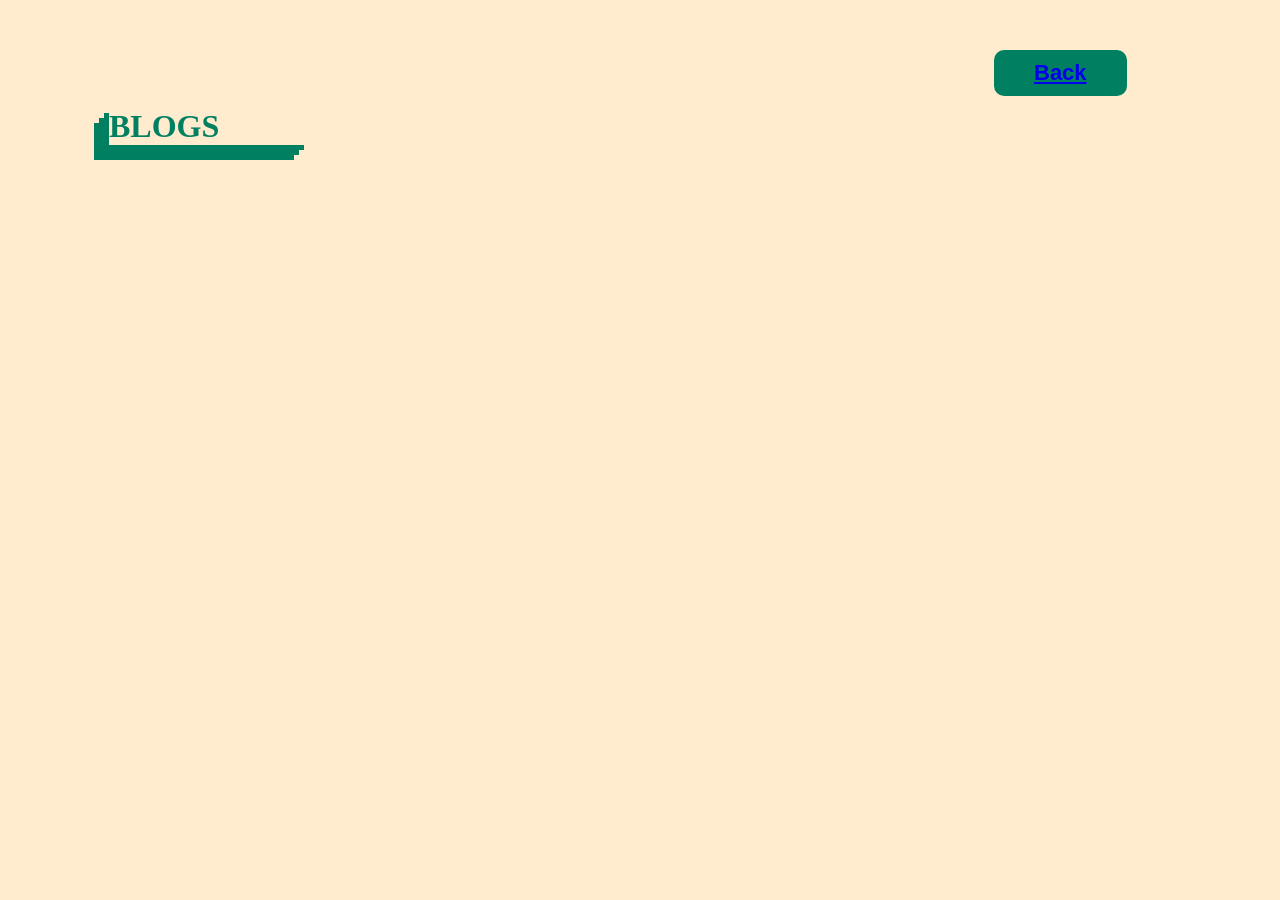
<file: Pages/article.html>
<!DOCTYPE html>
<html lang="en">

<head>
    <meta charset="UTF-8">
    <meta http-equiv="X-UA-Compatible" content="IE=edge">
    <meta name="viewport" content="width=device-width, initial-scale=1.0">
    <!-- <link rel="stylesheet" href="/CSS/main.css"> -->
    <link rel="stylesheet" href="/CSS/article.css">
    <title> BLOG PAGE</title>

</head>

<body>
    <button id="back-blog"> <a href="/index.html">Back</a></button>
    <h1 id="blog-header">BLOGS</h1>
    <div id="blog-container">
        <div class="blog" id="blog">

        </div>

    </div>
    <script type="text/JavaScript" src="/helper/fetchAPI.js"></script>
    <script src="/JS/article.js"></script>
    <script src="/JS/ReadMore.js"></script>

</body>

</html>
</file>
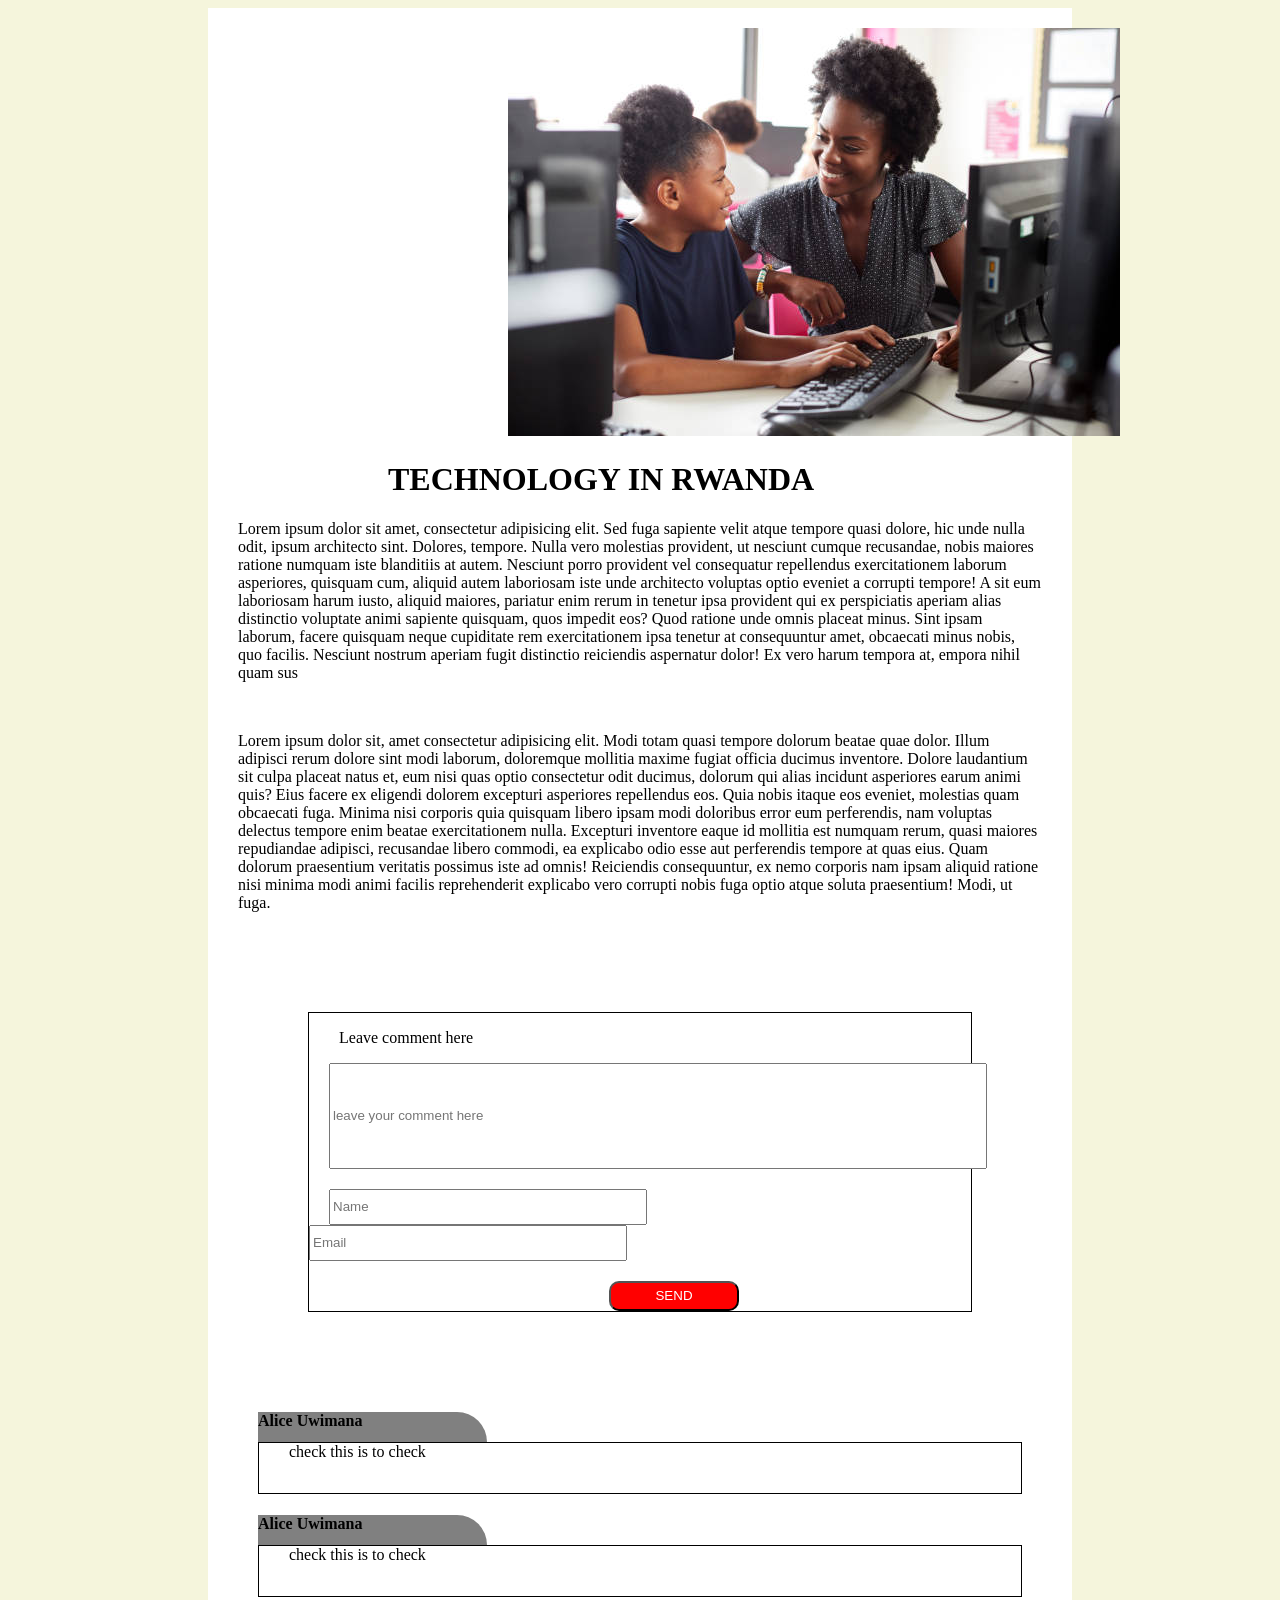
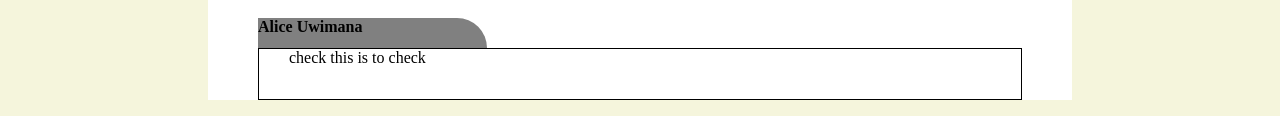
<file: Pages/blog3.html>
<!DOCTYPE html>
<html lang="en">

<head>
    <meta charset="UTF-8">
    <meta http-equiv="X-UA-Compatible" content="IE=edge">
    <meta name="viewport" content="width=device-width, initial-scale=1.0">
    <title>Document</title>
</head>
<style>
    body {
        margin: opx;
        padding: 0px;
        background-color: beige;
    }

    .tech {
        background-color: white;
        margin-left: 200px;
        margin-right: 200px;
    }

    img {
        margin-left: 300px;
        margin-top: 20px;
    }

    form {
        border: 1px solid;
        margin: 100px;
    }

    input[type=name] {
        height: 30px;
        width: 310px;
        margin-left: 20px;
        margin-right: 25px;
    }

    input[type=email] {
        height: 30px;
        width: 310px;
    }

    input[type=text] {
        height: 100px;
        margin-left: 20px;
        width: 650px;
        margin-bottom: 20px;
    }

    .send-blog {
        width: 130px;
        height: 30px;
        margin-top: 20px;
        color: white;
        background-color: red;
        border-radius: 10px;
        margin-left: 300px;
    }

    p {
        padding-left: 30px;
        padding-right: 30px;
    }

    h1 {
        margin-left: 180px;
    }

    h4 {
        background-color: gray;
        color: #000;
        width: 30%;
        height: 30px;
        border-top-right-radius: 50px;
        margin-bottom: -16px;
    }

    .text-message {
        border: 1px solid;
        height: 50px;
    }

    #message {
        margin-left: 50px;
        margin-right: 50px;
    }

    @media (max-width:860px) {
        .tech {
            background-color: white;
            margin-left: 5%;
            margin-right: 5%;
        }

        img {
            margin-left: 15%;
            margin-right: 5%;
            margin-top: 5%;
            width: 70%;
            height: 70%;
        }

        h1 {
            margin-left: 10%;
            font-weight: 100%;
            font-size: 100%;
        }

        p {
            padding-left: 0%;
            padding-right: 0%;
        }

        form {
            border: 1px solid;
            margin: 2%;
        }

        input[type=name] {
            height: 20%;
            width: 80%;
            margin-left: 20px;
            margin-right: 25px;
        }

        input[type=email] {
            height: 20%;
            width: 80%;
            margin-left: 20px;
            margin-top: 20px;
        }

        input[type=text] {
            height: 80px;
            margin-left: 20px;
            width: 80%;
            margin-bottom: 20px;
        }

        .send-blog {
            width: 60%;
            height: 30px;
            margin-top: 5%;
            margin-bottom: 5%;
            color: white;
            background-color: red;
            border-radius: 10px;
            margin-left: 15%;
        }

        h4 {
            background-color: gray;
            color: #000;
            width: 60%;
            height: 30px;
            border-top-right-radius: 50px;
            margin-bottom: -16px;
        }

        .text-message {
            border: 1px solid;
            height: 50px;
        }

        #message {
            margin-left: 5%;
            margin-right: 5%;
        }
    }
</style>

<body>
    <div class="tech">
        <img src="../Image/girls in tech image.jpg">
        <h1>TECHNOLOGY IN RWANDA</h1>
        <p>Lorem ipsum dolor sit amet, consectetur adipisicing elit. Sed fuga sapiente velit atque tempore quasi dolore,
            hic unde nulla odit, ipsum architecto sint. Dolores, tempore. Nulla vero molestias provident, ut nesciunt
            cumque recusandae, nobis maiores ratione numquam iste blanditiis at autem. Nesciunt porro provident vel
            consequatur repellendus exercitationem laborum asperiores, quisquam cum, aliquid autem laboriosam iste unde
            architecto voluptas optio eveniet a corrupti tempore! A sit eum laboriosam harum iusto, aliquid maiores,
            pariatur enim rerum in tenetur ipsa provident qui ex perspiciatis aperiam alias distinctio voluptate animi
            sapiente quisquam, quos impedit eos? Quod ratione unde omnis placeat minus. Sint ipsam laborum, facere
            quisquam neque cupiditate rem exercitationem ipsa tenetur at consequuntur amet, obcaecati minus nobis, quo
            facilis. Nesciunt nostrum aperiam fugit distinctio reiciendis aspernatur dolor! Ex vero harum tempora at,
            empora nihil quam
            sus</p></br>
        <p>Lorem ipsum dolor sit, amet consectetur adipisicing elit. Modi totam quasi tempore dolorum beatae quae dolor.
            Illum adipisci rerum dolore sint modi laborum, doloremque mollitia maxime fugiat officia ducimus inventore.
            Dolore laudantium sit culpa placeat natus et, eum nisi quas optio consectetur odit ducimus, dolorum qui
            alias incidunt asperiores earum animi quis? Eius facere ex eligendi dolorem excepturi asperiores repellendus
            eos. Quia nobis itaque eos eveniet, molestias quam obcaecati fuga. Minima nisi corporis quia quisquam libero
            ipsam modi doloribus error eum perferendis, nam voluptas delectus tempore enim beatae exercitationem nulla.
            Excepturi inventore eaque id mollitia est numquam rerum, quasi maiores repudiandae adipisci, recusandae
            libero commodi, ea explicabo odio esse aut perferendis tempore at quas eius. Quam dolorum praesentium
            veritatis possimus iste ad omnis! Reiciendis consequuntur, ex nemo corporis nam ipsam aliquid ratione nisi
            minima modi animi facilis reprehenderit explicabo vero corrupti nobis fuga optio atque soluta praesentium!
            Modi, ut fuga.

        </p>
        <form>
            <p>Leave comment here</p>
            <label for="comment"> <input type="text" placeholder="leave your comment here"></label>
            <label for="name"><input type="name" placeholder="Name" required></label>
            <label for="email"><input type="email" placeholder="Email" required></label>
            <button class="send-blog">SEND</button>
        </form>

        <div id="message">
            <h4>Alice Uwimana</h4>
            <p class="text-message">check this is to check</p>

            <h4>Alice Uwimana</h4>
            <p class="text-message">check this is to check</p>

            <h4>Alice Uwimana</h4>
            <p class="text-message">check this is to check</p>
        </div>
    </div>
</body>

</html>
</file>
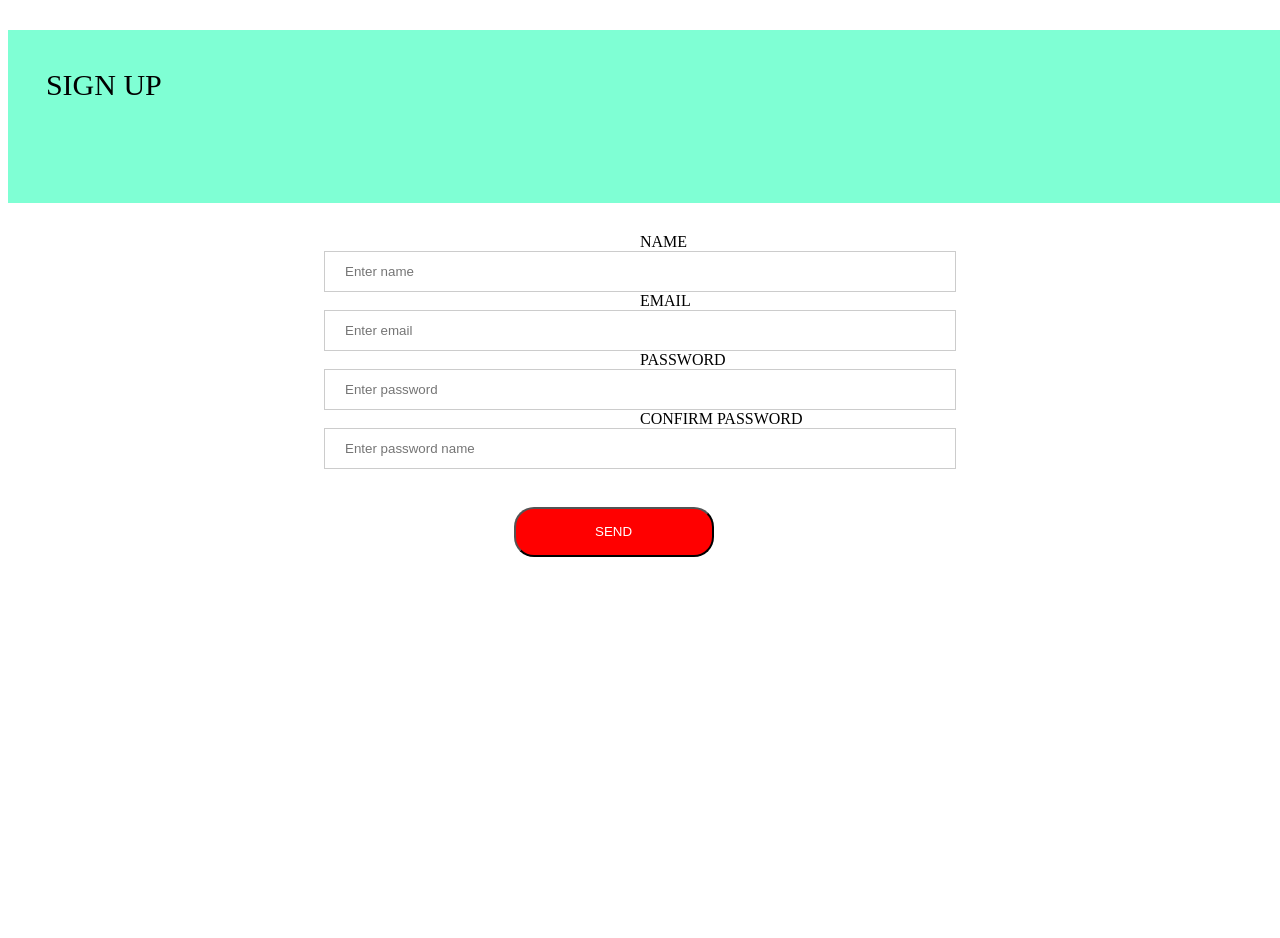
<file: Pages/sign-up.html>
<!DOCTYPE html>
<html lang="en">

<head>
    <meta charset="UTF-8">
    <meta http-equiv="X-UA-Compatible" content="IE=edge">
    <meta name="viewport" content="width=device-width, initial-scale=1.0">
    <link rel="stylesheet" href="../CSS/signUp.css">
    <title>SING UP</title>
</head>

<body>
    <form class="signup">
        <p class="signUp">SIGN UP</p>
        <label class="lbl" for="username">NAME</label>
        <input type="text" placeholder="Enter name" name="username" required>

        <label class="lbl" for="username">EMAIL</label>
        <input type="text" placeholder="Enter email" name="username" required>

        <label class="lbl" for="username">PASSWORD</label>
        <input type="text" placeholder="Enter password" name="username" required>

        <label class="lbl" for="username">CONFIRM PASSWORD</label>
        <input type="text" placeholder="Enter password name" username" required>

        <button class="btn-send" type="send">SEND</button>
    </form>
</body>

</html>
</file>
<file: CSS/main.css>
* {
  padding: 0;
  margin: 0;
  box-sizing: border-box;
  text-decoration: none;
  list-style: none;
}
@import url("https://fonts.googleapis.com/css2?family=Inter:wght@100&display=swap");
body {
  font-size: 18px;
  font-family: "Inter", sans-serif;
}
/* PAGE SECTIONING */
.body-container {
  display: flex;
}
.side-nav {
  width: 15vw;
  height: 100vh;
  overflow: hidden;
  position: fixed;
}
.content {
  margin-left: 15vw;
  width: 85vw;
  height: auto;
}
/* STYLING THE NAVIGATION */

.navbar {
  height: 100vh;
  width: 15vw;
  background-color: blanchedalmond;
  color: rgb(0, 128, 96);
  padding: 0px;
}

.header {
  background-color: inherit;
  height: auto;
  padding: 25px;
  width: 100%;
  border-bottom: 5px solid rgb(0, 128, 96);
}
.header .my-name {
  color: rgb(0, 0, 0);
  font-weight: 900;
  font-size: 22px;
}
.nav-list {
  display: block;
  width: 100%;
  padding: 0px;
}
.nav-link {
  padding: 20px 0px;
  cursor: pointer;
}

.nav-list .nav-link a {
  color: black;
  font-size: 18px;
  padding: 25px;
  width: 100%;
}
.nav-list .nav-link:hover {
  color: rgb(0, 128, 96);
  font-size: 19px;
  border-bottom: 4px solid rgb(0, 128, 96);
}
.nav-list .nav-link a:hover {
  color: rgb(0, 128, 96);
}

#logoutButton {
  background-color: rgb(0, 128, 96);
  border: 1px solid rgb(0, 128, 96);
  padding: 10px 40px;
  font-size: 18px;
  color: blanchedalmond;
  width: 100%;
  margin-top: 100px;
  cursor: pointer;
}
#dashProfile {
  width: 100px;
  height: 100px;
}

.top-header {
  height: 50px;
  background-color: rgb(0, 128, 96);
  display: flex;
  justify-content: center;
  align-items: center;
  justify-content: space-between;
}
#logoutTopHeader {
  background-color: blanchedalmond;
  border: 1px solid blanchedalmond;
  padding: 10px 40px;
  font-size: 18px;
  color: rgb(0, 128, 96);
  cursor: pointer;
  border-radius: 10px;
  height: 40px;
  text-align: center;
  margin-right: 10px;
}
.current-page {
  color: blanchedalmond;
  font-weight: 700;
  padding-left: 20px;
}
/* SHOWCASE */
.showcase {
  width: 100%;
  height: 100vh;
  display: flex;
  justify-content: center;
  align-items: center;
}
.image {
  width: 40%;
  display: flex;
  justify-content: center;
}
.image img {
  width: 300px;
  height: 300px;
  border-radius: 50%;
}
.beatifulwords {
  width: 60%;
}
.beatifulwords p {
  color: rgb(0, 128, 96);
  width: 80%;
  margin: 40px 0px;
}
.subscribe {
  margin-top: 20px;
}
.subInput,
.subButton {
  height: 50px !important;
  width: 80% !important;
  margin: 15px auto;
  border: 1px solid rgb(0, 128, 96) !important;
  border-radius: 10px;
  text-align: center;
  font-size: 18px;
}
.subButton {
  background-color: rgb(0, 128, 96);
  border: rgb(0, 128, 96);
  color: blanchedalmond;
  font-size: 22px;
  font-weight: 900;
}
.section-header {
  padding: 20px 0px;
}
/* ATYLING ABOUT ME */

.aboutme,
.portfolio {
  background-color: rgb(0, 128, 96);
  color: blanchedalmond;
  padding: 20px;
}
.aboutme p {
  font-size: 18px;
  font-family: "Inter";
  padding: 30px;
}
/* STYLING SKILLS */
.skills {
  padding: 100px 20px;
}
.skills-header {
  color: rgb(0, 128, 96);
  grid-column: 1/-1;
}
.skills-container {
  display: flex;
}
.softskills,
.hardskills {
  width: 50%;
  padding: 30px;
  font-size: 16px;
  overflow: hidden;
  display: grid;
  grid-template-columns: repeat(2, 1fr);
  gap: 5px;
}
.skills-item {
  background-color: rgb(0, 128, 96) !important;
  color: blanchedalmond;
  padding: 10px 10px;
  border-radius: 10px;
  text-align: center;
}
/* PORTFOLIO */
.portfolio-container {
  overflow: hidden;
  display: grid;
  grid-template-columns: repeat(2, 2fr);
  gap: 30px;
}
.project-card {
  width: 100%;
  padding: 20px;
  border: 1px solid blanchedalmond;
  border-radius: 10px;
}
.project-image {
  width: 100%;
  height: 200px;
  border-radius: 10px;
}
.project-name,
.technologies {
  padding: 20px 0px;
}
.tech-tags {
  display: grid;
  grid-template-columns: repeat(4, 1fr);
  gap: 10px;
  width: 100%;
}
.tech {
  background-color: blanchedalmond;
  padding: 5px 10px;
  color: rgb(0, 128, 96);
  border-radius: 20px;
  text-align: center;
}
/* STYLING THE CONTACT PAGE */
.contactme {
  display: flex;
  justify-content: center;
  align-items: center;
}
#contact-form {
  width: 80%;
  margin: 0 auto;
}
.contactinputs {
  height: 40px;
  border: 1px solid rgb(0, 128, 96);
  border-radius: 10px;
  margin: 10px 0px;
  text-align: center;
  width: 100%;
}
.contacttext {
  border: 1px solid rgb(0, 128, 96);
  border-radius: 10px;
  margin: 10px 0px;
  text-align: center;
  width: 100%;
}
.sendmessage {
  background-color: rgb(0, 128, 96);
  border: rgb(0, 128, 96);
  color: blanchedalmond;
  font-size: 22px;
  font-weight: 900;
  border-radius: 10px;
  padding: 10px 40px;
}
.section-header-contact {
  padding: 20px 20px;
  color: rgb(0, 128, 96);
}
.footer {
  background-color: rgb(0, 128, 96);
  color: blanchedalmond;
  display: flex;
  justify-content: center;
  align-items: center;
  height: 60px;
  width: 100%;
  margin-top: 20px;
}
.fa-2x {
  color: blanchedalmond;
  font-size: 15px;
  margin: 0px 20px;
}

#UpdateDiv {
  width: 85vw;
  position: absolute;
  z-index: 1000;
  left: 15vw;
  top: 4.5vh;
  height: 100vh;
  background: rgba(0, 0, 0, 0.3);
  display: none;
}
.open_close {
  display: flex;
}
.updateArticleForm {
  background: blanchedalmond;
  position: absolute;
  top: 2rem;
  left: 3rem;
  padding: 1rem 2rem;
}
/* STYLING THE DASHBOARD */
#queries,
#articles {
  width: 80%;
  margin: 10px auto 10px auto;
  font-size: 16px;
  padding: 20px;
  font-family: "Inter";
}
.query {
  margin: 20px 20px;
  background-color: blanchedalmond;
  padding: 20px;
}
#deleteQuery,
#updateArticle,
#deleteArticle,
#resetButton {
  background-color: rgb(0, 128, 96);
  border: 1px solid rgb(0, 128, 96);
  padding: 5px 20px;
  font-size: 16px;
  border-radius: 10px;
  color: blanchedalmond;
  margin: 10px 10px;
}
.messagepar {
  margin: 20px 0px;
}

#menuIcon{
  display: none;
}

/* Responsive */
/* 
input[type=checkbox]{
  display: none;
 }  */
 /* humburger menu*/
 /* .hamburger {
  display: block;
  font-size: 24px;
  user-select: none;
 } */
 /* Querie media */
 /* @media screen and (max-width: 768px) {
 .menu { 
  display:none;
  position: absolute;
  right: 0px;
  left: 150px;
  text-align: center;
  padding: 16px 0;
  z-index: 1;
  line-height: 8px;
  font-size: 12px;

 }
 .menu li:hover {
    display: inline-block;
    background-color:#4c9e9e;
    transition: 0.3s ease;
 }
 .menu li + li {
    margin-top: 12px;
 }
 input[type=checkbox]:checked ~ .menu{
  display: block;
 }
 .hamburger {
   position: absolute;
  display: block;
  font-size: 20px;
  margin-left: -20px;
  line-height: 5px;

 }
} */
</file>
<file: CSS/article.css>
body {
  margin: 50px;
  background-color: blanchedalmond;
}

#back-blog {
  margin-left: 80%;
  background-color: rgb(0, 128, 96);
  border: rgb(0, 128, 96);
  color: blanchedalmond;
  font-size: 22px;
  font-weight: 900;
  border-radius: 10px;
  padding: 10px 40px;
}
#blog-container {
  display: flex;
}
#blog-header {
  color: rgb(0, 128, 96);
  width: 200px;
  /* height: 40%; */
  margin: 1% 0% 3% 5%;
  box-shadow: rgb(0, 128, 96) -5px 5px, rgb(0, 128, 96) -10px 10px,
    rgb(0, 128, 96) -15px 15px;
}

.blog {
  width: 20%;
  padding: 10px;
  margin-left: 10px;
}

img {
  height: 70%;
  /* position: fixed; */
}
#blogImage {
  width: 100%;
}
#blog-content {
  box-shadow: rgba(0, 0, 0, 0.24) 0px 3px 8px;
  padding: 13px;
  height: 50%;
}

#blog-title {
  margin: 10px;
  align-items: center;
  font-weight: bold;
}

/* .blogBody {
  height: 70%;
} */

#send {
  background-color: rgb(0, 128, 96);
  border: 1px solid rgb(0, 128, 96);
  padding: 5px 20px;
  font-size: 16px;
  border-radius: 10px;
  color: blanchedalmond;
  margin: 30px;
}
@media (max-width: 760px) {

  #blog-container {
    display: flex;
    flex-direction: column;
  }

  .blog {
    width: 80%;
    padding: 10px;
    margin-left: 10px;
  }


  #back-blog {
    margin-left: 5%;
    background-color: rgb(0, 128, 96);
    border: rgb(0, 128, 96);
    color: blanchedalmond;
    font-size: 15px;
    font-weight: 100;
    border-radius: 10px;
    padding: 10px 10px;
    padding-bottom: 3%;
    width: 30%;
  }
}
</file>
<file: CSS/signUp.css>
.loginOne {
  height: 100vh;
  width: 100%;
  margin-top: 5%;
}
.login {
  height: 15vh;
  width: 100%;
  background-color: aquamarine;
  color: black;
  font-size: 30px;
  padding-top: 3%;
  padding-left: 3%;
}
input[type="text"],
input[type="password"] {
  width: 50%;
  padding: 12px 20px;
  margin-left: 25%;
  display: inline-block;
  box-sizing: border-box;
  border: 1px solid #ccc;
}

label.lbl {
  margin-left: 50%;
  margin-top: 0px;
}

label.password {
  margin-left: 50%;
}

.btn {
  margin-left: 18%;
  margin-top: 20px;
  color: white;
  background-color: red;
  border-radius: 20px;
}

input[type="checkbox"] {
  margin-left: 25%;
}

.passwordOne {
  margin-left: 67%;
}

.signup {
  height: 100vh;
}
.signUp {
  width: 100%;
  height: 15vh;
  padding-left: 3%;
  padding-top: 3%;
  font-size: 30px;
  background-color: aquamarine;
}

.btn-send {
  margin-left: 40%;
  margin-top: 3%;
  background-color: red;
  color: white;
  border-radius: 20px;
  width: 200px;
  height: 50px;
}
</file>
